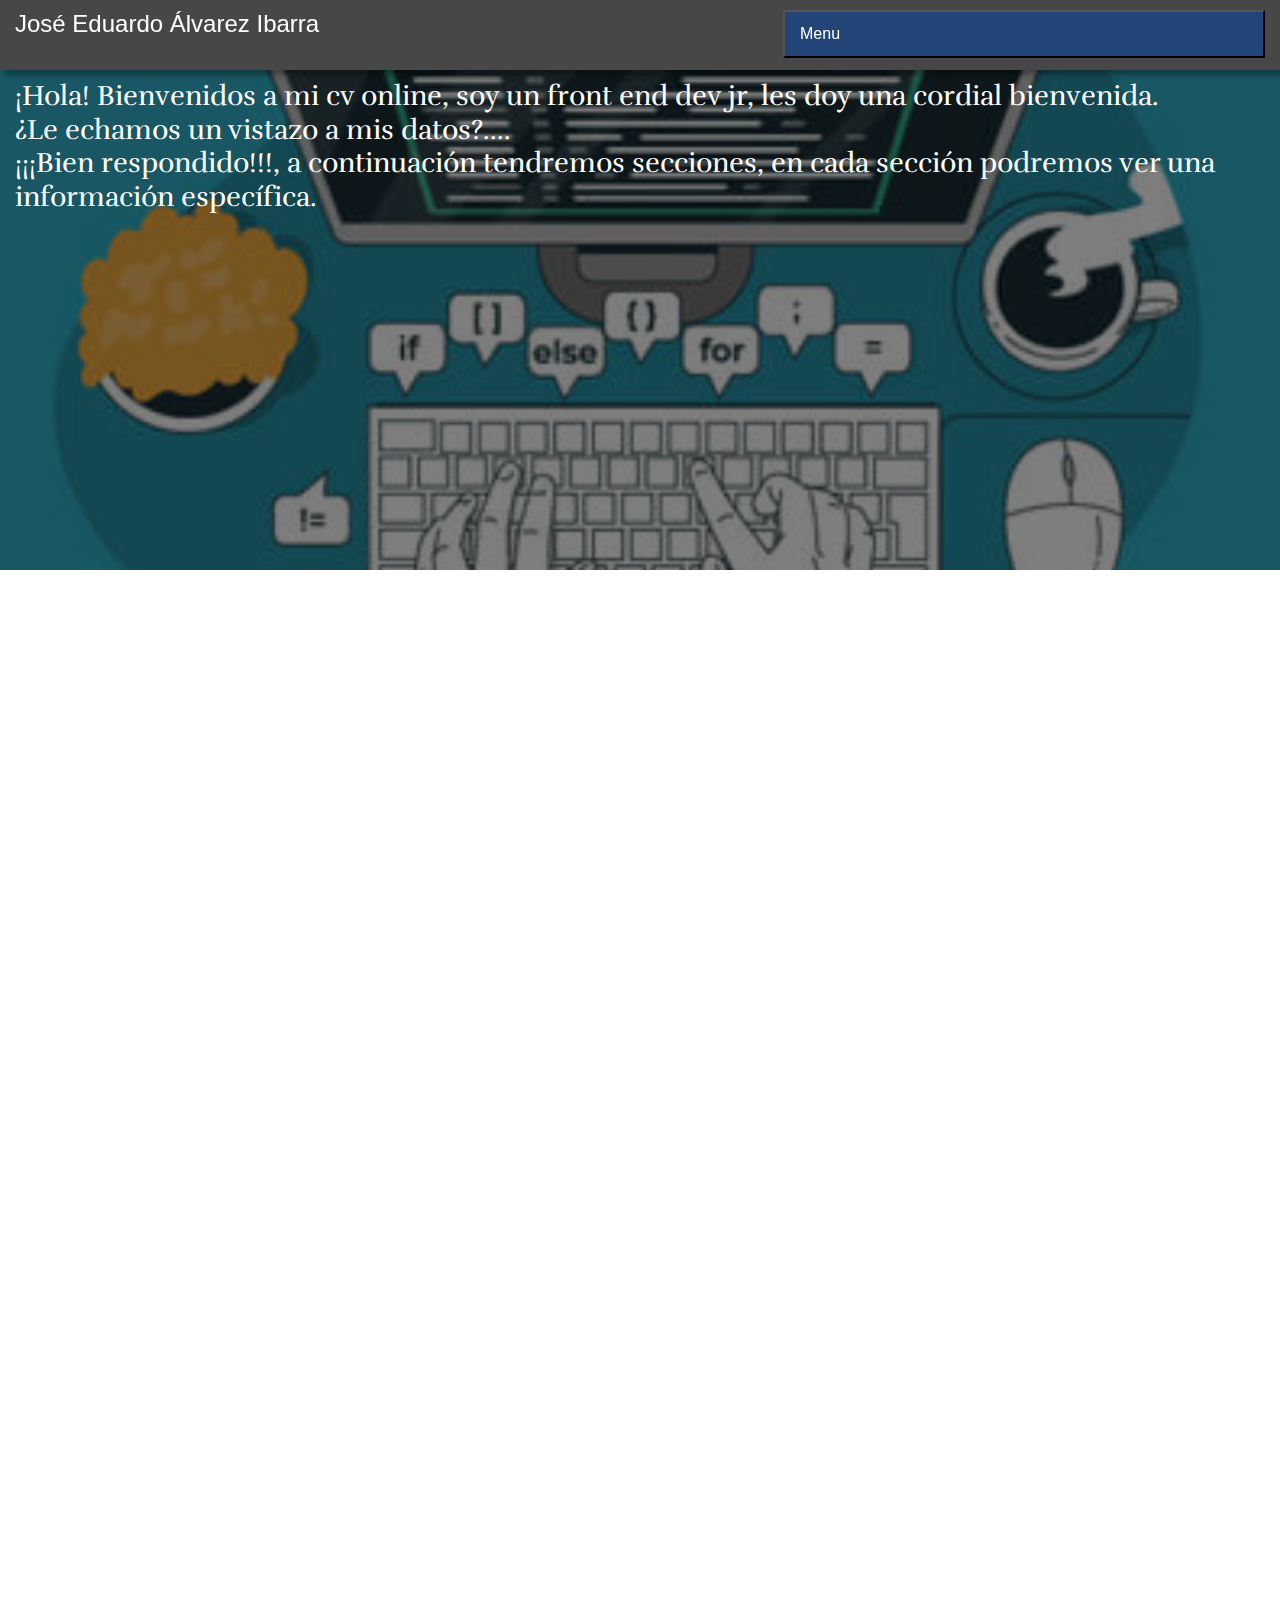
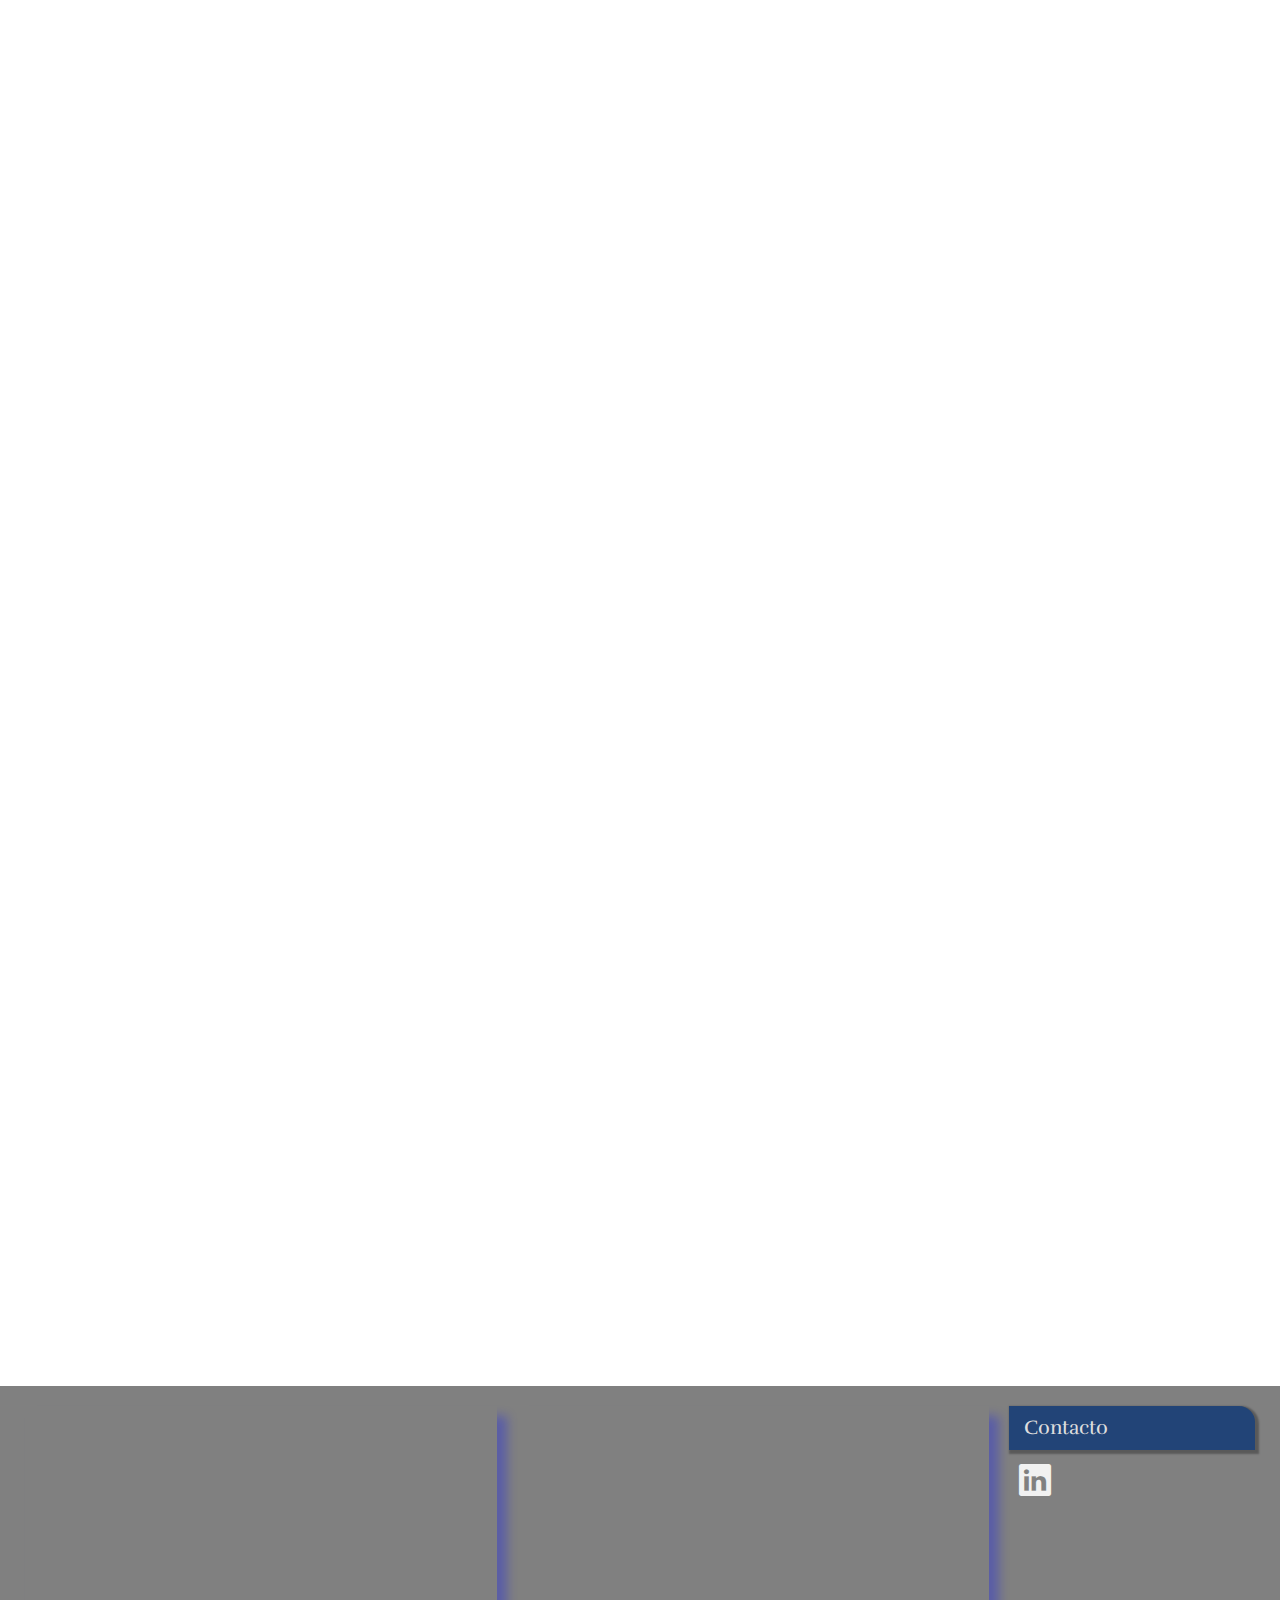
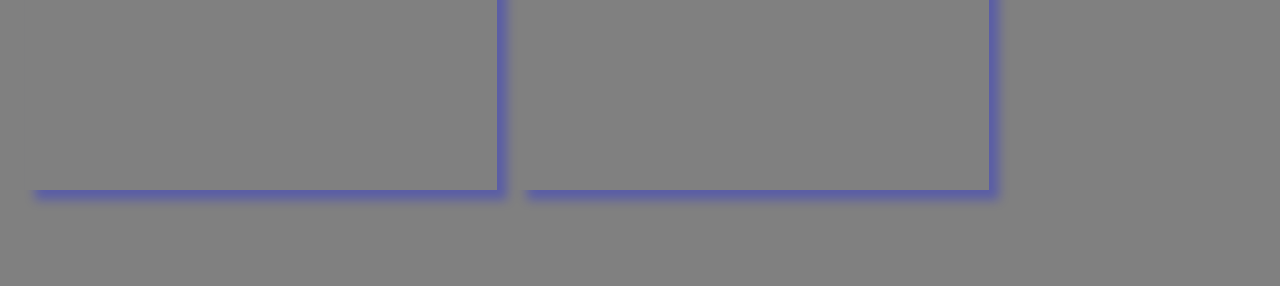
<file: index.html>
<html>
    <head>
        <!-- <meta name="viewport" content="width=device-width, initial-scale=1, shrink-to-fit=no"> -->
        <link rel="stylesheet" href="https://cdn.jsdelivr.net/npm/bootstrap@4.6.1/dist/css/bootstrap.min.css">
        <script src="https://cdn.jsdelivr.net/npm/jquery@3.6.0/dist/jquery.slim.min.js"></script>
        <script src="https://cdn.jsdelivr.net/npm/popper.js@1.16.1/dist/umd/popper.min.js"></script>
        <script src="https://cdn.jsdelivr.net/npm/bootstrap@4.6.1/dist/js/bootstrap.bundle.min.js"></script>
        <link rel="stylesheet" href="https://cdn.jsdelivr.net/npm/bootstrap-icons@1.8.1/font/bootstrap-icons.css">
        <link rel="preconnect" href="https://fonts.googleapis.com">
        <link rel="preconnect" href="https://fonts.gstatic.com" crossorigin>
        <link href="https://fonts.googleapis.com/css2?family=Lato:wght@400;700&family=Rubik:wght@400;700&family=Rufina:wght@400;700&display=swap" rel="stylesheet">
        <link rel="stylesheet" href="./Static/style.css" />
        <title>Cv Online</title>
    </head>
    <body>
        <header>
            <div class="divName">
                <h4>José Eduardo Álvarez Ibarra</h4>
            </div>
            <div class="divMenu">
                <div class="dropdown">
                    <button class="dropbtn">
                        Menu
                    </button>
                    <div class="dropdown-content">
                        <a href="#ContainerInfo" id="Ref1">
                            Info
                            <i class="bi bi-person-circle"></i>
                        </a>
                        <a href="#ContainerEducation" id="Ref2"> 
                            Education
                            <i class="bi bi-book"></i>
                        </a>
                        <a href="#ContainerExperience" id="Ref3">
                            Experience
                            <i class="bi bi-pc-display-horizontal"></i>
                        </a>
                        <a href="#ContainerCertificates" id="Ref4">
                            Certificates
                            <i class="bi bi-clipboard-check"></i>
                        </a>
                        <a href="#ContainerContact" id="Ref5">
                            Contact
                            <i class="bi bi-envelope"></i>
                        </a>
                    </div>
                </div>
            </div>
        </header>
        <div class="mainDiv">
            <div class="divContainerWelcome">
                <div class="hero">
                    <div class="sliderhero">
                        <div class="Imghero1"></div>
                        <div class="Imghero2"></div>
                        <div class="Imghero3"></div>
                        <div class="Imghero4"></div>
                        <div class="Imghero5"></div>
                    </div>
                </div>
                <h3 class="divText"> ¡Hola! Bienvenidos a mi cv online, soy un front end dev jr, les doy una cordial bienvenida.
                    ¿Le echamos un vistazo a mis datos?....
                    ¡¡¡Bien respondido!!!, a continuación tendremos secciones, en cada sección podremos ver una información específica.
                </h3>
            </div>
            <div class="divContainerInfo" id="ContainerInfo">
                <h4 class="TextTitleDiv" id="Informacio">Información</h4>
                <div class="InfoText">
                    <h4>Hola...
                        Mi nombre is Jose Eduardo Alvarez Ibarra, front end jr
                        Soy un desarrollador jr entusiasta de aprender y estudiar, todas las tecnologías presentes en el campo de TI, por lo tanto, daré todo lo que tengo en todos los proyectos en los que participaré, aportando ideas, soluciones, tratar de innovar con mis habilidades. y conocimientos, incluso para encontrar la mejor solución para el equipo.
                        Además, tengo conocimientos en tecnologías y lenguajes como:
                    </h4>
                    <div class="DivSkills">
                        <ul class="Skills">
                            <button id="TS" data-toggle="modal" data-target="#ModalTS">TypeScript</button>
                            <button id="NdJS" data-toggle="modal" data-target="#ModalNdJS">Node.js</button>
                            <button id="Py" data-toggle="modal" data-target="#ModalPY">Python</button>
                            <button id="RCtJS" data-toggle="modal" data-target="#ModalRcJS">React.js</button>
                            <button id="SQL" data-toggle="modal" data-target="#ModalSQL">MySQL</button>
                            <button id="CSS" data-toggle="modal" data-target="#ModalCSS">CSS</button>
                            <button id="HTML" data-toggle="modal" data-target="#ModalHTML">HTML</button>
                            <button id="JS" data-toggle="modal" data-target="#ModalJS">JavaScript</button>
                            <button id="CSharp" data-toggle="modal" data-target="#ModalCSharp">C#</button>
                            <button id="ASP" data-toggle="modal" data-target="#ModalASP">ASP.NET</button>
                            <button id="GH" data-toggle="modal" data-target="#ModalGit">Git</button>
                            <button id="PostSQL" data-toggle="modal" data-target="#ModalPostSQL">PostgreSQL</button>
                        </ul>
                    </div>
                    <div class="DivSliders">
                        <div class="DivSliderTrack">
                            <div class="Slide">
                                <img src="./Images/Logos/AspNet.png">
                            </div>
                            <div class="Slide">
                                <img src="./Images/Logos/Csharp.png">
                            </div>
                            <div class="Slide">
                                <img src="./Images/Logos/Css.png">
                            </div>
                            <div class="Slide">
                                <img src="./Images/Logos/Git.png">
                            </div>
                            <div class="Slide">
                                <img src="./Images/Logos/HTML.png">
                            </div>
                            <div class="Slide">
                                <img src="./Images/Logos/Js.png">
                            </div>
                            <div class="Slide">
                                <img src="./Images/Logos/MySQL.png">
                            </div>
                            <div class="Slide">
                                <img src="./Images/Logos/Nodejs.png">
                            </div>
                            <div class="Slide">
                                <img src="./Images/Logos/PostgreSql.png">
                            </div>
                            <div class="Slide">
                                <img src="./Images/Logos/Python.png">
                            </div>
                            <div class="Slide">
                                <img src="./Images/Logos/Reactjs.png">
                            </div>
                            <div class="Slide">
                                <img src="./Images/Logos/Ts.png">
                            </div>
                        </div>
                    </div>
                </div>
                <div class="DivBtnCv">
                    <h4 class="TextTitleDiv">Proyectos</h4>
                    <div>
                        <h5>Descarga mi cv!</h5>
                        <a href="./Files/CV_JEAI.pdf" download="Cv" target="_blank">
                            <button class="BtnCv" id="BtnDownCv">
                                <i class="bi bi-download"></i>
                            </button>
                        </a>
                    </div>
                    <div>
                        <h5>Necesitas administrar tus tareas, prueba esta sencilla app desarollada en Python y Tkinert!</h5>
                        <a href="./Files/db.exe"target="_blank">
                            <button class="BtnCv" id="BtnDownCv">
                                <i class="bi bi-download"></i>
                            </button>
                        </a>
                    </div>
                    <div>
                        <h5>Necesitas administrar tus clientes, prueba esta sencilla app desarollada en Python y Tkinert!</h5>
                        <a href="./Files/libreta-clientes.exe"target="_blank">
                            <button class="BtnCv" id="BtnDownCv">
                                <i class="bi bi-download"></i>
                            </button>
                        </a>
                    </div>
                    <div>
                        <h5>Necesitas administrar y registrar tus usuarios, prueba esta sencilla app web dedicada a solucionar tu problema!</h5>
                            <button class="BtnCv" id="BtnTableUsers">
                                <i class="bi bi-clipboard-check-fill"></i>
                            </button>
                    </div>
                </div>
            </div>  
            <div class="divContainerEducation" id="ContainerEducation">
                <h4 class="TextTitleDiv" id="Educacion">Educación</h4>
                <h4>Echemos un vistazo a mi educación</h4>
                <h4 class="text">Universidad</h4>
                <div class="divDescUn">
                    <div class="DivContInfoEdu">
                        <div>
                            <h3 class="h3TitleITLM">Instituto Tecnologico De Los Mochis</h3>
                        </div>
                        <div>
                            <h4 class="h3DescUn">Cursado: Agosto 2016 a Diciembre 2021
                                Título obtenido: certificado de ingeniería mecatrónica
                                Descripción: ingeniería mecatrónica con especialidad en automatización de procesos industriales, de todo tipo de procesos, diseños de piezas mecánicas, programación de interfaz visual de sistema de adquisición de datos de sensores desplegados en campo, así como programación orientada a objetos, procesos de manufactura
                            </h4>
                        </div>
                    </div>
                </div>
                <h4 class="text">Idiomas</h4>
                <div class="divDescUn">
                    <div class="DivContInfoEdu">
                        <div>
                            <h3 class="h3TitleIPN">Instituto Politecnico Nacional</h3>
                        </div>
                        <div>
                            <h4 class="h3DescUn">Cursado: Agosto 2018 a Diciembre 2020
                                Título obtenido: Inglés como lengua extranjera
                                Descripción: Aprendizaje del inglés como lengua extranjera, escribir, hablar, leer, escuchar, competencia conversacional, B1
                            </h4>
                        </div>
                    </div>
                </div>
            </div>
            <div class="divContainerExperience" id="ContainerExperience">
                <h4 class="TextTitleDiv" id="Experiencia">Experiencia</h4>
                <h4>¿Qué tal si sigo con mi experiencia?</h4>
                <div class="divDescExp">
                    <div class="divExpRol1">
                        <div class="descExpRol1">
                            <h4>Front End Jr en BDigital Tech</h4>
                            <h4>Periodo: Enero 2022 a Julio 2022</h4>
                            <h4>Modalidad: home office</h4>
                            <h4>Desarrollo de un panel de administración de cursos de Microsoft, quienes tienen acciones específicas en relación al rol del usuario que está logueado, utilizando lenguajes de programación, herramientas y frameworks como:</h4>
                        </div>
                        <div class="SkillsExp">
                            <div>
                                <div class="ulSkills">
                                    <p>JavaScript<br>
                                        Css<br>
                                        HTML<br>
                                        C#<br>
                                    </p>   
                                </div>
                                <div class="ulSkills">
                                    <p>ASP.NET<br>
                                        .NET Core<br>
                                        Express server<br>
                                        Razor Pages<br>
                                        MVC
                                    </p>
                                </div>
                                <div class="ulSkills">
                                    <p>Azure DevOps<br>
                                        Git<br>
                                        Methodologies Scrum<br>
                                        Google Figma<br>
                                    </p>
                                </div>
                            </div>
                        </div>
                    </div>
                </div>
            </div>
            <div class="divContainerCertificates" id="ContainerCertificates">
                <h4 class="TextTitleDiv" id="Certificados">Certificados</h4>
                <h4>Bueno, esto aún no termina, no me detengo ni me doy por vencido, todos los días es una oportunidad para aprender algo nuevo, por eso he estado aprendiendo sobre todo lo que cubre el campo de TI....
                    Mira mis certificados y su descripción..
                </h4>
                <div class="divCertificatesDescription">
                    <div class="divInfoCer">
                        <h3 class="HdrCer">Python sin fronteras: HTML, CSS, Flask y MySQL </h3>
                        <h4>Descripción: Curso orientado hacia Python y sus herramientas como Flask y Tkinter, HTML y CSS para estructura y estilos de el sitio web, MySQL y sus herramientas, enfocado totalmente a su sintaxis  y escrituras de sus bases de datos, Manejo de terminal Git</h4>
                        <h4>Emisor: Udemy</h4>
                        <h4>Aptitudes</h4>
                        <div class="SkillsCourses">
                            <img class="ImgSkillsCourse" src="./Images/Logos/HTML.png">
                            <img class="ImgSkillsCourse" src="./Images/Logos/Css.png">
                            <img class="ImgSkillsCourse" src="./Images/Logos/Python.png">
                            <img class="ImgSkillsCourse" src="./Images/Logos/Flask.png">
                            <img class="ImgSkillsCourse" src="./Images/Logos/Tkinter.png">
                            <img class="ImgSkillsCourse" src="./Images/Logos/MySQL.png">
                        </div>
                        <button id="Cer1">Credential</button>
                    </div>
                    <div class="divInfoCer">
                        <h3 class="HdrCer">JavaScript ES9, HTML, CSS, Node.js desde cero</h3>
                        <h4>Descripción: Curso dedicado hacia la capacitación de JavaScript en su versión ES9, lenguaje de etiquetas HMTL y hojas de estilo CSS3, Node.JS como lenguaje para backend en el uso y consumo de APIS, MongoDB como uso de data base en la nube, principios de framework React.JS</h4>
                        <h4>Emisor: Udemy</h4>
                        <h4>Aptitudes</h4>
                        <div class="SkillsCourses">
                            <img class="ImgSkillsCourse" src="./Images/Logos/Js.png">
                            <img class="ImgSkillsCourse" src="./Images/Logos/HTML.png">
                            <img class="ImgSkillsCourse" src="./Images/Logos/Css.png">
                            <img class="ImgSkillsCourse" src="./Images/Logos/Nodejs.png">
                            <img class="ImgSkillsCourse" src="./Images/Logos/Postman.png">
                            <img class="ImgSkillsCourse" src="./Images/Logos/Reactjs.png">
                            <img class="ImgSkillsCourse" src="./Images/Logos/MongoDB.png">
                            <img class="ImgSkillsCourse" src="./Images/Logos/API.png">
                        </div>
                        <button id="Cer2">Credential</button>
                    </div>
                    <div class="divInfoCer">
                        <h3 class="HdrCer">TypeScript sin fronteras</h3>
                        <h4>Descripción: Curso dedicado al aprendizaje de TypeScript, sobre tipos de datos básicos y avanzados, implementación de decoradores, módulos</h4>
                        <h4>Emisor: Udemy</h4>
                        <h4>Aptitudes</h4>
                        <div class="SkillsCourses">
                            <img class="ImgSkillsCourse" src="./Images/Logos/Ts.png">
                        </div>
                        <button id="Cer3">Credential</button>
                    </div>
                    <div class="divInfoCer">
                        <h3 class="HdrCer">Universidad CSS</h3>
                        <h4>Descripción: Curso dedicado hacía las hojas de estilos Css, propiedades, clases, identificación, pseudo clases, entre otros aspectos</h4>
                        <h4>Emisor: Udemy</h4>
                        <h4>Aptitudes</h4>
                        <div class="SkillsCourses">
                            <img class="ImgSkillsCourse" src="./Images/Logos/Css.png">
                        </div>
                        <button id="Cer4">Credential</button>
                    </div>
                    <div class="divInfoCer">
                        <h3 class="HdrCer">Base de datos PostgreSQL Server</h3>
                        <h4>Descripción: Curso dedicado hacia las bases de datos PostgreSQL Server, sentencias, uso de comandos, creación de datos, actualización de datos, eliminar tablas, llaves foráneas, entre otros conceptos</h4>
                        <h4>Emisor: Udemy</h4>
                        <h4>Aptitudes</h4>
                        <div class="SkillsCourses">
                            <img class="ImgSkillsCourse" src="./Images/Logos/PostgreSql.png">
                        </div>
                        <button id="Cer5">Credential</button>
                    </div>
                    <div class="divInfoCer">
                        <h3 class="HdrCer">Universidad HTML</h3>
                        <h4>Descripción: Curso dedicado hacia los diferentes tipos de etiquetas HTML, propiedades, atributos, usos y esquema de funcionamiento de estas mismas</h4>
                        <h4>Emisor: Udemy</h4>
                        <h4>Aptitudes</h4>
                        <div class="SkillsCourses">
                            <img class="ImgSkillsCourse" src="./Images/Logos/HTML.png">
                        </div>
                        <button id="Cer6">Credential</button>
                    </div>
                </div>
            </div>
            <div class="DivFooter" id="ContainerContact">
                <div  class="DivPublications">
                    <iframe 
                    src="https://www.linkedin.com/embed/feed/update/urn:li:share:7056742351460839424"
                    class="FramePublication" 
                    frameborder="0" allowfullscreen="" title="Publicación integrada">
                    </iframe>
                    <iframe 
                    src="https://www.linkedin.com/embed/feed/update/urn:li:share:7072663609360728064"
                    class="FramePublication" 
                    frameborder="0" allowfullscreen="" title="Publicación integrada">
                    </iframe>
                </div>
                <div class="DivSocialMedia"> 
                    <h5 class="SocialMediaBaner">Contacto</h5>
                    <i class="bi bi-linkedin BtnContact" id="BtnContacto"></i>
                </div>
            </div>
        </div>

        <div class="modal fade" id="ModalTS">
            <div class="modal-dialog modal-lg">
                <div class="modal-content">
                    <div class="modal-body ModalBody">
                        <div class="DivTitleModal">
                            <h4 class="TitleWriting">TypeScript</h4>
                        </div>
                        <p>Conocimientos sobre el uso del lemguaje, tales como tipos de datos, decoradoes, modulos, entre otros aspectos propios de este lenguaje.</p>
                    </div>
                </div>
            </div>
        </div>

        <div class="modal fade" id="ModalNdJS">
            <div class="modal-dialog modal-lg">
                <div class="modal-content">
                    <div class="modal-body ModalBody">
                        <div class="DivTitleModal">
                            <h4 class="TitleWriting">Node.Js</h4>
                        </div>
                        <p>Conocimientos sobre el uso, creación de API's y su consumo de estas mismas, exportación de modulos y su uso </p>
                    </div>
                </div>
            </div>
        </div>

        <div class="modal fade" id="ModalPY">
            <div class="modal-dialog modal-lg">
                <div class="modal-content">
                    <div class="modal-body ModalBody">
                        <div class="DivTitleModal">
                            <h4 class="TitleWriting">Python</h4>
                        </div>
                        <p>Conocimientos sobre el uso, tipos de variables, control de flujo, exportación y uso de modulos, microframework como Flask, desarrollo de sitios web y consumo de API's en relacion con flask,
                            uso de TKinter para desarrollo de aplicaciones 
                        </p>
                    </div>
                </div>
            </div>
        </div>

        <div class="modal fade" id="ModalRcJS">
            <div class="modal-dialog modal-lg">
                <div class="modal-content">
                    <div class="modal-body ModalBody">
                        <div class="DivTitleModal">
                            <h4 class="TitleWriting">React.JS</h4>
                        </div>
                        <p>
                            Conocimientos sobre el uso de este framework de desarrollo web con bases de JavaScript, conocimientos sobre los archivos JSX, su uso, estrucutura,
                            funcionamiento y comportamiento, consumo de las funcionalidades que provee React.Js este pontente framework de desarrollo.
                        </p>
                    </div>
                </div>
            </div>
        </div>

        <div class="modal fade" id="ModalSQL">
            <div class="modal-dialog modal-lg">
                <div class="modal-content">
                    <div class="modal-body ModalBody">
                        <div class="DivTitleModal">
                            <h4 class="TitleWriting">MySQL</h4>
                        </div>
                        <p>
                            Conocimientos sobre el uso de la sintaxis de esta base de datos (BD) como lo es, crear tablas, especificar el tipo de dato que de la variable dentro de la tabla
                            acutalización de los datos de las tablas, consultas de los datos de las tablas, eliminar datos de la tabla ... sin olvidar agregar el WHERE! :D, entre otras funcionalidades.
                        </p>
                    </div>
                </div>
            </div>
        </div>

        <div class="modal fade" id="ModalCSS">
            <div class="modal-dialog modal-lg">
                <div class="modal-content">
                    <div class="modal-body ModalBody">
                        <div class="DivTitleModal">
                            <h4 class="TitleWriting">CSS</h4>
                        </div>
                        <p>
                            Conocimientos sobre el uso de estas hojas de estilo, dedicada principalmente para dar estilos de nuestras paginas web, por ejemplo este CV, dando un toque
                            único y especial para cada uno de nuestros proyectos.
                        </p>
                    </div>
                </div>
            </div>
        </div>
        
        <div class="modal fade" id="ModalHTML">
            <div class="modal-dialog modal-lg">
                <div class="modal-content">
                    <div class="modal-body ModalBody">
                        <div class="DivTitleModal">
                            <h4 class="TitleWriting">HTML</h4>
                        </div>
                        <p>
                            Conocimientos sobre el uso el etiquedado que da estrucutura de nuestras paginas web, como este CV, de igual manera consume un CSS, estructurando con el uso 
                            de las grandes cantidades que posee este mimsmo, auxiliado de JavaScript para dar una mejor experiencia al usuario!.
                        </p>
                    </div>
                </div>
            </div>
        </div>

        <div class="modal fade" id="ModalJS">
            <div class="modal-dialog modal-lg">
                <div class="modal-content">
                    <div class="modal-body ModalBody">
                        <div class="DivTitleModal">
                            <h4 class="TitleWriting">JavaScript</h4>
                        </div>
                        <p>
                            Conocimientos sobre el uso de este lenguaje, en el uso principal de desarrollo web, manipulación del DOM del sitio web, despliegue y muestreo de datos desde el servidor, 
                            uso para diferentes frameworks de desarrollo como por ejemplo React.js, lenguajes como lo es TypeScript, entre otros usos de este tan famoso lenguaje.
                        </p>
                    </div>
                </div>
            </div>
        </div>

        <div class="modal fade" id="ModalCSharp">
            <div class="modal-dialog modal-lg">
                <div class="modal-content">
                    <div class="modal-body ModalBody">
                        <div class="DivTitleModal">
                            <h4 class="TitleWriting">C#</h4>
                        </div>
                        <p>
                            Conocimientos sobre el uso de este lenguaje, orientado hacia el lado del servidor dentro del framework de desarrollo de .Net, de igual manera en el desarrollo de apliaciones de escritorio auxiliado de
                            Windows Forms, creando interfazes de usuario para sistemas de recoleccion de datos de diferentes tipos de sensores.
                        </p>
                    </div>
                </div>
            </div>
        </div>

        <div class="modal fade" id="ModalASP">
            <div class="modal-dialog modal-lg">
                <div class="modal-content">
                    <div class="modal-body ModalBody">
                        <div class="DivTitleModal">
                            <h4 class="TitleWriting">ASP.NET</h4>
                        </div>
                        <p>
                            Conocimientos sobre el uso de este framework de desarrollo de Visual Studio, uso de sus propiedades, como MVC (Model View Controller), Razor Pages, Server Express, 
                            desarrollo de apliaciones web utilizando HTML, CSS, JavaScript, C#, JQuery, agregando nuevas funcionalidades.
                        </p>
                    </div>
                </div>
            </div>
        </div>

        <div class="modal fade" id="ModalGit">
            <div class="modal-dialog modal-lg">
                <div class="modal-content">
                    <div class="modal-body ModalBody">
                        <div class="DivTitleModal">
                            <h4 class="TitleWriting">Git</h4>
                        </div>
                        <p>
                            Conocimientos sobre el uso de este controlador de versiones, actualizacion del repositorio, cambios de rama de desarrollo, commit cambios, descargar 
                            cambios desde la nube, o lugar que se encuentre nuestro proyecto.
                        </p>
                    </div>
                </div>
            </div>
        </div>

        <div class="modal fade" id="ModalPostSQL">
            <div class="modal-dialog modal-lg">
                <div class="modal-content">
                    <div class="modal-body ModalBody">
                        <div class="DivTitleModal">
                            <h4 class="TitleWriting">PostgreSQL</h4>
                        </div>
                        <p>
                            Conocimientos sobre el uso del server de base de datos PostgreSQL, como lo es, la creación de tablas, datos, tipos de datos, uniones, actualizar datos, crear usuarios,
                            insertar datos dentro de las tablas, operaciones logicas y matematicas..
                        </p>
                    </div>
                </div>
            </div>
        </div>

        <script src="./App/Main.js"></script>
    </body>
</html>
</file>
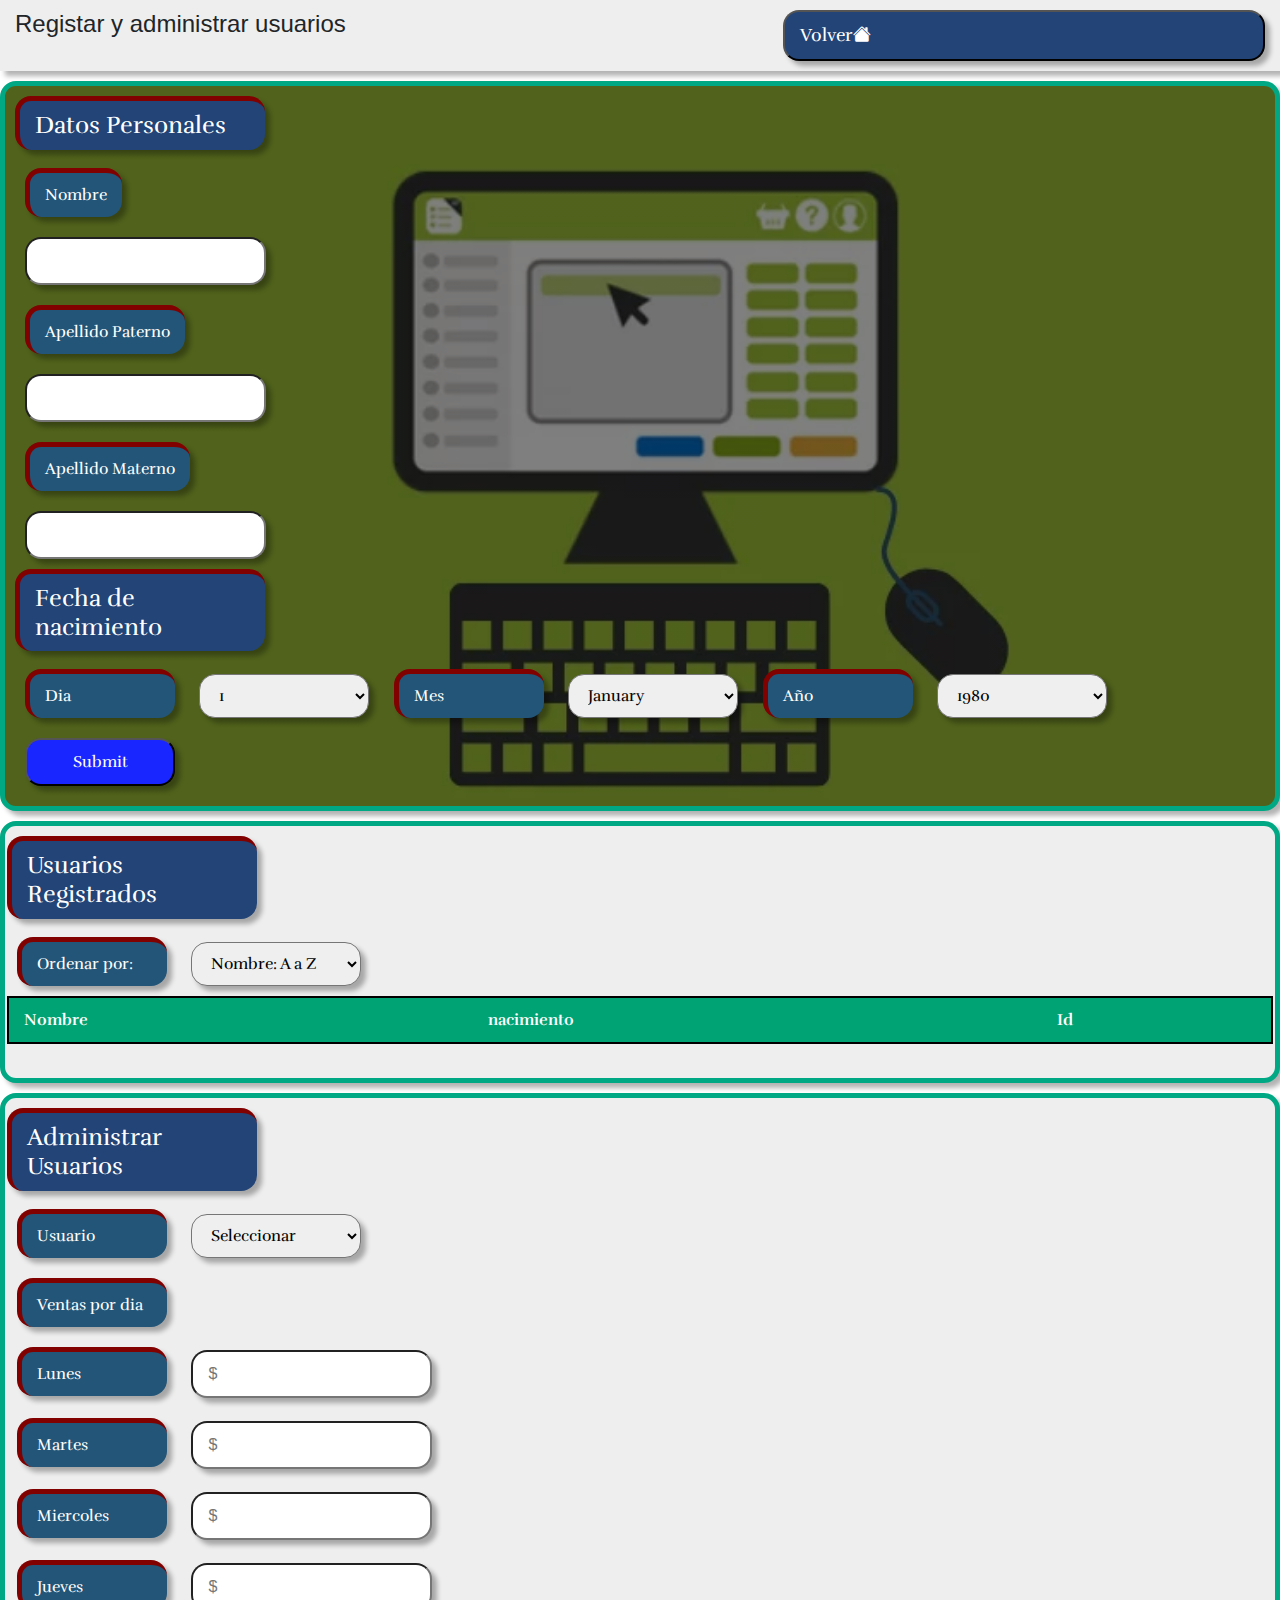
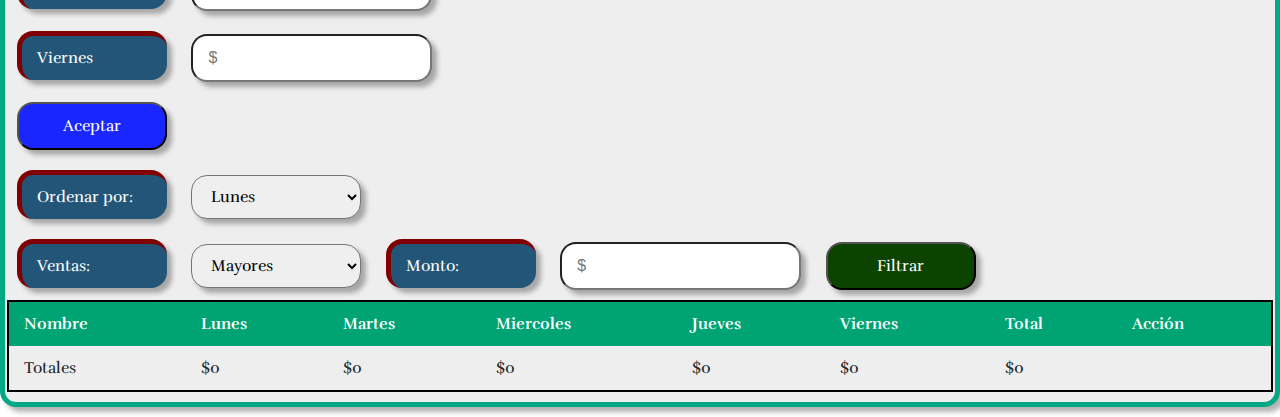
<file: userRegister.html>
<!DOCTYPE html>
<html lang="en">
<head>
    <!--meta name="viewport" content="width=device-width, initial-scale=1, shrink-to-fit=no"-->
    <link rel="stylesheet" href="https://cdn.jsdelivr.net/npm/bootstrap@4.6.1/dist/css/bootstrap.min.css">
    <script src="https://cdn.jsdelivr.net/npm/jquery@3.6.0/dist/jquery.slim.min.js"></script>
    <script src="https://cdn.jsdelivr.net/npm/popper.js@1.16.1/dist/umd/popper.min.js"></script>
    <script src="https://cdn.jsdelivr.net/npm/bootstrap@4.6.1/dist/js/bootstrap.bundle.min.js"></script>
    <link rel="stylesheet" href="https://cdn.jsdelivr.net/npm/bootstrap-icons@1.8.1/font/bootstrap-icons.css">
    <link rel="preconnect" href="https://fonts.googleapis.com">
    <link rel="preconnect" href="https://fonts.gstatic.com" crossorigin>
    <link href="https://fonts.googleapis.com/css2?family=Lato:wght@400;700&family=Rubik:wght@400;700&family=Rufina:wght@400;700&display=swap" rel="stylesheet">
    <link rel="stylesheet" href="./Static/useRegister.css" />
    <title>Register</title>
</head>
<body >
    <div>
        <header class="HdrRegister"> 
            <div class="TxtHdr">
                <h4>Registar y administrar usuarios</h4>
            </div>
            <div class="BtnHdr">
                <button class="BtnBackIndex" id="BtnBackHome">
                    Volver
                    <i class="bi bi-house-fill"></i>
                </button>
            </div>
        </header>
        <div class="DivForm">
            <form id="FormRegisterUser" class="FormRegister">
                <h4 class="TitleForms">Datos Personales</h4>
                <label for="userName" class="LblsForms">Nombre</label>
                <br>
                <input type="text" id="userName" class="InputForms" required>
                <br>
                <label for="userFirstLastName" class="LblsForms">Apellido Paterno</label>
                <br>
                <input type="text" id="userFirstLastName" class="InputForms" required>
                <br>
                <label for="userSecondLastName" class="LblsForms">Apellido Materno</label>
                <br>
                <input type="text" id="userSecondLastName" class="InputForms" required>
                <br>
                <h4 class="TitleForms">Fecha de nacimiento</h4>
                <label class="LblsFormsSelect" for="SlctDay" required>Dia</label>
                <select id="SlctDay" class="SelectForms" required></select>
                <label class="LblsFormsSelect" for="SlctMonth">Mes</label>
                <select id="SlctMonth" class="SelectForms" required></select>
                <label class="LblsFormsSelect" for="SlctYear">Año</label>
                <select id="SlctYear" class="SelectForms" required></select>
                <br>
                <input type="submit" id="BtnSubmitFormRegister" class="BtnSubmitForm" data-toggle="modal" data-target="#ModalAlertEmpty">
            </form>
        </div>
        <div class="DivTableUser">
            <div class="DivConTableUser">
                <h4 class="TitleTable">Usuarios Registrados</h4>
                <label class="LblsFormsSelect" for="SlctSortings">Ordenar por:</label>
                <select id="SlctSortings"class="SelectForms">
                    <option value="1">Nombre: A a Z</option>
                    <option value="2">Nombre: Z a A</option>
                    <option value="3">Apellido: A a Z</option>
                    <option value="4">Apellido: Z a A</option>
                    <option value="5">Nacimiento</option>
                    <option value="6">Id</option>
                </select>
                <div>
                    <table id="TableUsersRegister" class="TableUsers">
                        <thead class="THeadUsers">
                            <th class="THrows">Nombre</th>
                            <th class="THrows">nacimiento</th>
                            <th class="THrows">Id</th>
                        </thead>
                        <tbody id="TbodyUsers">
        
                        </tbody>
                    </table>
                    <br>
                </div>
            </div>
        </div>
        <div class="DivTableRegister">
            <div class="DivConTableRegister">
                <h4 class="TitleTable">Administrar Usuarios</h4>
                <form id="FormSellRegister">
                    <label class="LblsFormsSelect" for="SlctUsers">Usuario</label>
                    <select id="SlctUsers"class="SelectForms">
                        <option value="empty">Seleccionar</option></select>
                    <br>
                    <label class="LblsFormsSelect">Ventas por dia</label>
                    <br>
                    <label class="LblsFormsSelect" for="InpMonday">Lunes</label>
                    <input id="InpMonday" class="InputForms" placeholder="$" type="number">
                    <br>
                    <label class="LblsFormsSelect" for="InpTuesday">Martes</label>
                    <input id="InpTuesday" class="InputForms" placeholder="$" type="number">
                    <br> 
                    <label class="LblsFormsSelect" for="InpWednesday">Miercoles</label>
                    <input id="InpWednesday" class="InputForms" placeholder="$" type="number">
                    <br>
                    <label class="LblsFormsSelect" for="InpThursday">Jueves</label>
                    <input id="InpThursday" class="InputForms" placeholder="$" type="number">
                    <br>
                    <label class="LblsFormsSelect" for="InpFriday">Viernes</label>
                    <input id="InpFriday" class="InputForms" placeholder="$" type="number">
                    <br>
                    <button class="BtnSubmitForm" id="BtnAddSellUser">Aceptar</button>
                </form>
                <label class="LblsFormsSelect" for="SlctSortRegister">Ordenar por:</label>
                <select id="SlctSortRegister"class="SelectForms">
                    <option value="1">Lunes</option>
                    <option value="2">Martes</option>
                    <option value="3">Miercoles</option>
                    <option value="4">Jueves</option>
                    <option value="5">Viernes</option>
                    <option value="6">Total</option>
                </select>
                <br>
                <div>
                    <label class="LblsFormsSelect" for="SlctSortSells">Ventas:</label>
                    <select id="SlctSortSells"class="SelectForms">
                        <option value="1">Mayores</option>
                        <option value="2">Menores</option>
                    </select>
                    <label class="LblsFormsSelect" for="InputAmountSearch">Monto:</label>
                    <input id="InputAmountSearch" class="InputForms" placeholder="$" type="number">
                    <button class="BtnFilterSell" id="BtnFilterSell" data-toggle="modal" data-target="#ModalFilterSells">Filtrar</button>
                </div>
                <div>
                    <table id="TableUsersRegisterSells" class="TableUsers">
                        <thead class="THeadUsers">
                            <th class="THrows">Nombre</th>
                            <th class="THrows">Lunes</th>
                            <th class="THrows">Martes</th>
                            <th class="THrows">Miercoles</th>
                            <th class="THrows">Jueves</th>
                            <th class="THrows">Viernes</th>
                            <th class="THrows">Total</th>
                            <th class="THrows">Acción</th>
                        </thead>
                        <tbody id="TbodyUsersSells">
        
                        </tbody>
                        <tfoot id="TfootUserSells">

                        </tfoot>
                    </table>
                </div>
                <!-- modal alert for a empty field of the form for register a new user -->
                <div class="modal fade" id="ModalAlertEmpty">
                    <div class="modal-dialog modal-sm">
                        <div class="modal-content ModalBody">
                            <div class="modal-body" id="ModalAlertBody">
                            </div>
                        </div>
                    </div>
                </div>
                <div class="modal fade" id="ModalAlertRegisterDeleted">
                    <div class="modal-dialog modal-sm">
                        <div class="modal-content ModalBody">
                            <div class="modal-body" id="ModalAlerDeleted">
                            </div>
                        </div>
                    </div>
                </div>
                <div class="modal fade" id="ModalFilterSells">
                    <div class="modal-dialog modal-xl modalmargin">
                        <div class="modal-content ModalBodyFilter">
                            <div class="modal-body">
                                <h4 class="ModalTitle">Resultados del filtrado</h4>
                                <table id="TableFilterSells" class="TableUsers">
                                    <thead class="THeadUsers">
                                        <th class="THrows">Nombre</th>
                                        <th class="THrows">Lunes</th>
                                        <th class="THrows">Martes</th>
                                        <th class="THrows">Miercoles</th>
                                        <th class="THrows">Jueves</th>
                                        <th class="THrows">Viernes</th>
                                        <th class="THrows">Total</th>
                                    </thead>
                                    <tbody id="TbodyFilterSells"></tbody>
                                    <tfoot id="TfootFilterSells"></tfoot>
                                </table>
                            </div>
                        </div>
                    </div>
                </div>
            </div>
        </div>
    </div>
</body>
<script src="./App/UserRegister.js"></script>
</html>
</file>
<file: Static/style.css>
body{
    background-color: #fff;
    margin: 0;
}
header{
    background-color: #474747;
    display: flex;
    box-shadow: 5px 5px 5px rgba(0,0,0,0.3);
    position: sticky;
    top: 0;
    left: 0;
    z-index: 2;
    width: 100%;
    color: white;
    height: 70px;
}
header div{
    width: 100%;
    height: 100%;
}
.divName{
    width: 60%;
    padding: 10px 15px;
}
.divMenu{
    width: 40%;
    font-weight: 700;
    padding: 10px 15px;
}
/* dropdown menu shortcuts start*/
.dropbtn {
    background-color: #247;
    color: white;
    padding: 10px 15px;
    display: flex;
    width: 100%;
}
.dropdown {
    position: relative;
    display: inline-block;
}
.dropdown-content {
    display: none;
    position: absolute;
    background-color: #f1f1f1;
    box-shadow: 0px 8px 16px 0px rgba(3, 32, 252, 0.796);
    z-index: 1;
    width: 100%;
    height: fit-content;
    animation: showDropMenu 1s ease;
}
.dropdown-content a {
    color: black;
    padding: 5px 10px;
    text-decoration: none;
    display: block;
    cursor: pointer;
}
.dropdown-content a:hover {
    background-color: black;
    color: white;
    border-bottom: solid 4px rgb(26, 255, 0);
    border-right: solid 4px rgb(26, 255, 0);
    transition: 1s ease;
}
.dropdown:hover .dropdown-content {
    display: block;
    transition: display 1s;
}  
@keyframes showDropMenu{
    0%{
        opacity: 0;
        transform: translateY(20%);
    }
    100%{
        opacity: 1;
        transform: translateY(0%);
    }
}
/* .dropdown:hover .dropbtn {background-color: #3e8e41;} */

li {
    list-style: none;
    padding: 0;
}
/* dropdwon shortcuts end */
/* styles for welcome message */
.TextTitleDiv{
    background-color: #25906D;
    padding: 10px 15px;
    color: white;
    font-family: 'Rufina';
    box-shadow: 5px 5px 5px rgba(0,0,0,0.3);
    border-radius: 0px 16px 16px 0px;
}
.divContainerWelcome{
    display: flex;
    height: 500px;
    background-color: #ddd;
}
.hero{
    position: relative;
    width: 100%;
    overflow: hidden;
}
.sliderhero{
    width: 500%;
    overflow: hidden;
    display: flex;
    animation: sliderCarrusel 60s linear infinite;
}
@keyframes sliderCarrusel {
    0%{ margin-left: 0%;}
    8%{ margin-left: 0%;}

    10%{ margin-left: -100%;}
    18%{ margin-left: -100%;}

    20%{ margin-left: -200%;}
    28%{ margin-left: -200%;}

    30%{ margin-left: -300%;}
    38%{ margin-left: -300%;}

    40%{ margin-left: -400%;}
    48%{ margin-left: -400%;}

    50%{ margin-left: -400%;}
    58%{ margin-left: -400%;}

    60%{ margin-left: -300%;}
    68%{ margin-left: -300%;}

    70%{ margin-left: -200%;}
    78%{ margin-left: -200%;}

    80%{ margin-left: -100%;}
    88%{ margin-left: -100%;}
    
    90%{ margin-left: 0%;}
    100%{ margin-left: 0%;}
}
.Imghero1{
    background-position: center;
    background-repeat: no-repeat, repeat;
    background-size: cover;
    position: relative;
    width: 100%;
    height: 500px;
    background-image: linear-gradient(rgba(0, 0, 0, 0.5), rgba(0, 0, 0, 0.5)),url('../Images/FrontEnd.png');
}
.Imghero2{
    background-position: center;
    background-repeat: no-repeat, repeat;
    background-size: cover;
    position: relative;
    width: 100%;
    height: 500px;
    background-image: linear-gradient(rgba(0, 0, 0, 0.5), rgba(0, 0, 0, 0.5)),url('../Images/Desktop.jpg');
}
.Imghero3{
    background-position: center;
    background-repeat: no-repeat, repeat;
    background-size: cover;
    position: relative;
    width: 100%;
    height: 500px;
    background-image: linear-gradient(rgba(0, 0, 0, 0.5), rgba(0, 0, 0, 0.5)),url('../Images/Office.jpg');
}
.Imghero4{
    background-position: center;
    background-repeat: no-repeat, repeat;
    background-size: cover;
    position: relative;
    width: 100%;
    height: 500px;
    background-image: linear-gradient(rgba(0, 0, 0, 0.5), rgba(0, 0, 0, 0.5)),url('../Images/WebDesign.png');
}
.Imghero5{
    background-position: center;
    background-repeat: no-repeat, repeat;
    background-size: cover;
    position: relative;
    width: 100%;
    height: 500px;
    background-image: linear-gradient(rgba(0, 0, 0, 0.5), rgba(0, 0, 0, 0.5)),url('../Images/CodeWallpapper.jfif');
}
.divText{
    padding: 10px 15px;
    font-family: 'Rufina';
    white-space: pre-line;
    color: white;
    animation: showText 2s ease;
    z-index: 1;
    position: absolute;
    top: 70px;
}
@keyframes showText{
    0%{
        opacity: 0;
        transform: translateY(100px);
    }
    100%{
        opacity: 1;
        transform: translateY(0);
    }
}
/* end styles for welcome message */
.divContainerInfo{
    visibility: hidden;
    font-family: 'Rufina';
    padding: 10px 15px;
    margin: 10px;
    background-color: #ddd;
    box-shadow: 5px 5px 5px rgba(0,0,0,0.3);
    border-radius: 4px;
}
.InfoText{
    padding: 10px 15px;
    margin: 10px;
    background-color: #f1f1f1;
    box-shadow: 5px 5px 5px rgba(0,0,0,0.3);
    border-radius: 16px;
    white-space: pre-line;
    border-top: 5px solid orangered;
    border-left: 5px solid orangered;
}
.DivSkills{
    white-space: initial;
    border-top: 5px solid firebrick;
    border-left: 5px solid firebrick;
    border-radius: 16px;
    background-color: #f1f1f1;
    box-shadow: 5px 5px 5px rgba(0,0,0,0.3);
}
.Skills{
    list-style: none;
    margin: 0;
    padding: 10px 15px;
}
.Skills button{
    background-color: #fff;
    color: black;
    box-shadow: 5px 5px 5px rgba(0, 0, 0, 0.3);
    padding: 10px 5px;
    border-radius: 16px;
    text-align: center;
    width: 100px;
    margin: 10;
}
.Skills button:hover{
    background-color: black;
    color: gold;
    cursor: pointer;
    box-shadow: 5px 5px 5px gold;
    transform: skewY(10deg);
    transition: 1s ease;
}
.DivSliders{
    width: 100%;
    height: auto;
    margin: auto;
    overflow: hidden;
    box-shadow: 5px 5px 5px rgba(0, 0, 0, 0.3);
    border-radius: 16px;
    border-top: 5px solid blue;
    border-left: 5px solid blue;
    background-color: #ddd;
}
.Slide{
    margin: auto;
    overflow: hidden;
}
.DivSliders .DivSliderTrack{
    display: flex;
    animation: scroll 25s linear infinite;
    -webkit-animation: scroll 25s linear infinite;
    width: calc(170px * 24);
}
.DivSliders .Slide {
    width: 200px;
}
.DivSliders .Slide img{
    width: 70px;
    height: 70px;
}
@keyframes scroll{
    0%{
        -webkit-animation: translateX(0);
        transform: translateX(0);
    }
    50%{
        -webkit-animation: translateX(calc(-180px * 12));
        transform: translateX(calc(-180px * 12));
    }
    100%{
        -webkit-animation: translateX(calc(0px * 12));
        transform: translateX(calc(0px * 12));
    }
}
.DivBtnCv{
    white-space: normal;
    background-color: #f1f1f1;
    border-top: 5px solid orangered;
    border-left: 5px solid orangered;
    padding: 10px 15px;
    border-radius: 16px;
    box-shadow: 5px 5px 5px rgba(0, 0, 0, 0.3);
    margin: 10px;
}
.DivBtnCv > div {
    border-top: 5px solid blue;
    border-left: 5px solid blue;
    border-radius: 0px 16px 16px 0px ;
    box-shadow: 5px 5px 5px rgba(0, 0, 0, 0.3);
    margin: 10px;
}
.DivBtnCv > div > h5{
    padding: 10px 15px;
    color: white;
    background-color: firebrick;
    border-radius: 0px 13px 0px 0px ;
}
.BtnCv{
    background-color: #247;
    color: white;
    padding: 10px 15px;
    width: 175px;
    height: 40px;
    border-radius: 16px;
    box-shadow: 3px 3px 3px 3px rgb(0, 0, 0, 0.3);
    margin: 10px 0px 10px 3px;
}
.BtnCv:hover{
    background-color: rgba(48, 61, 250);
    box-shadow: 1px 1px 1px 1px rgb(0, 0, 0, 0.3);
    color: white;
    cursor: pointer;
    transition: 1s ease;
    margin-left: 15px;
}
/* styles for container info education */
.divContainerEducation{
    font-family: 'Rufina';
    visibility: hidden;
    padding: 10px 15px;
    margin: 10px;
    background-color: #ddd;
    box-shadow: 5px 5px 5px rgba(0, 0, 0, 0.3);
    border-radius: 4px;
}
.divDescUn{
    background-color: #f1f1f1;
    padding: 10px 15px;
    box-shadow: 5px 5px 10px rgb(0, 0, 0, 0.3);
    animation: showDescUn 5s ease;
    border-radius: 16px;
    border-top: 5px solid orangered;
    border-left: 5px solid orangered;
}
@keyframes showDescUn{
    0%{
        opacity: 0;
        transform: translateY(1%);
    }
    100%{
        opacity: 1;
        transform: translateY(0%);
    }
}
.h3DescUn{
    white-space: pre-line;
    padding: 5px 10px;
    border-bottom-right-radius: 16px;
}
.text{
    margin-top: 10px;
    background-color: #247;
    color: white;
    padding: 5px 10px;
    border-radius: 0px 16px 16px 0px;
    box-shadow: 5px 5px 5px rgb(0, 0, 0, 0.3);
}
.DivContInfoEdu{
    border-top: 5px solid rebeccapurple;
    border-left: 5px solid rebeccapurple;
    border-radius: 0px 16px 16px 0px;
    box-shadow: 5px 5px 5px rgb(0, 0, 0, 0.3);
}
.h3TitleITLM{
    padding: 5px 10px;
    border-radius: 0px 16px 0px 0px;
    background-color: #ddd;
}
@keyframes showTitle{
    0%   {background-color:lightgreen;}
    25%  {background-color:green;}
    50%  {background-color: lightyellow;}
    75%  {background-color:yellow;}
    100%  {background-color:lightgreen;}
}
.h3TitleIPN{
    padding: 5px 10px;
    border-radius: 0px 16px 0px 0px;
    background-color: #ddd;
    /* animation: showTitleIPN 5s infinite; */
}
@keyframes showTitleIPN{
    0%   {background-color:darkred;}
    25%  {background-color: darkred;}
    50%  {background-color: brown;}
    75%  {background-color:brown;}
    100%  {background-color:darkred;}
}
/* end of styles for container info education */
/* styles for container info experience */
.divContainerExperience{
    visibility: hidden;
    font-family: 'Rufina';
    padding: 10px 15px;
    margin: 10px;
    background-color: #ddd;
    box-shadow: 5px 5px 5px rgba(0,0,0,0.3);
    border-radius: 4px;
}
.divDescExp{
    background-color: #f1f1f1;
    padding: 10px 15px;
    box-shadow: 5px 5px 10px rgb(0, 0, 0, 0.3);
    border-radius: 16px;
    border-top: 5px solid orangered;
    border-left: 5px solid orangered;
    animation: showdivDescExp 1s linear;
}
.divExpRol1{
    border-radius: 0px 16px 16px 0px;
    border-top: 5px solid rebeccapurple;
    border-left: 5px solid rebeccapurple;
    box-shadow: 5px 5px 10px rgb(0, 0, 0, 0.3);
}
.descExpRol1{
    background-color: #f1f1f1;
    padding: 10px 15px;
    border-radius: 0px 16px 0px 0px;
}
.SkillsExp{
    background-position: center;
    background-repeat: no-repeat, repeat;
    background-size: cover;
    position: relative;
    width: 100%;
    height: 460px;
    background-image: linear-gradient(rgba(0, 0, 0, 0.5), rgba(0, 0, 0, 0.5)),url('../Images/MobileFront.png');
    border-radius: 0px 0px 16px 0px;
    display: flex;
}
@keyframes showdivDescExp{
    0%{
        opacity: 0;
        transform: translateY(1%);
    }
    100%{
        opacity: 1;
        transform: translateY(0%);
    }
}
.ulSkills{
    height: fit-content;
    width: fit-content;
    border-radius: 16px;
    box-shadow: 5px 5px 10px rgb(255, 255, 255, 0.3);
    margin: 10px;
    background-color: #474747;
    color: #ddd;
    padding: 10px 15px;
}
.ulSkills:hover{
    box-shadow: 5px 5px 10px rgb(0, 183, 255);
    background-color: #247;
    color: white;
    margin-left: 20px;
    transition: 1s ease;
}
/* end styles for container info experience */
/* styles for container info certificates */
.divContainerCertificates{
    font-family: 'Rufina';
    visibility: hidden;
    padding: 10px 15px;
    margin: 10px;
    background-color: #ddd;
    box-shadow: 5px 5px 5px rgba(0,0,0,0.3);
    border-radius: 4px;
}
.divCertificatesDescription{
    padding: 10px 15px;
    margin: 10px;
    background-color: #f1f1f1;
    box-shadow: 5px 5px 5px rgba(0,0,0,0.3);
    border-radius: 4px;
    border-top: 5px solid orangered;
    border-left: 5px solid orangered;
    border-radius: 16px 16px 0px 0px;
}
.divCertificatesDescription button{
    background-color: #247;
    padding: 10px 15px;
    color: white;
    font-family: 'Rufina';
    font-weight: 700;
    border-radius: 16px;
    cursor: pointer;
}
.divCertificatesDescription button:hover{
    box-shadow: 2px 2px 2px 2px rgba(0,0,0,0.3);
    background-color: red;
    color: white;
    margin-left: 10px;
    transition: 1s ease;
}
.divInfoCer{
    padding: 10px 15px;
    margin: 15px;
    background-color: #f1f1f1;
    border-radius: 16px;
    border-top: 5px solid #247;
    border-left: 5px solid #247;
    box-shadow: 5px 5px 5px 5px rgba(0,0,0,0.3);

}
.divInfoCer:hover{
    border-top: 5px solid black;
    border-left: 5px solid black;
    transition: 1s ease-in-out;
}
.SkillsCourses{
    display: flex;
    margin-bottom: 10px;
    width: 100%;
    height: 100px;
    box-shadow: 2px 2px 2px 2px rgba(0,0,0,0.3);
    border-radius: 16px;
}
.ImgSkillsCourse {
    width: 70px;
    height: 70px;
    margin: 10px;
}
.ImgSkillsCourse:hover{
    margin-top: 20px;
    transition: 1s ease;
}
.HdrCer{
    text-align: left;
    padding: 10px 15px;
    background-color: #ddd;
    border-bottom-right-radius: 16px;
    border-top-right-radius: 16px;
}
.DivFooter{
    font-family: 'Rufina';
    padding: 10px 15px;
    color: white;
    background-color: grey;
    display: flex;
    height: 500px;
}
.DivPublications{
    width: 80%;
    height: 100%;
    display: flex;
}
.FramePublication{
    margin: 10px;
    height: 80%;
    width: 80%;
    box-shadow: 10px 10px 10px rgba(0, 13, 255, 0.3);
}
.FramePublication:hover{
    margin-top: 25px;
    transition: 1s ease;
}
.DivSocialMedia{
    width: 20%;
    height: 100%;
    margin: 10px;
    border-radius: 0px 16px 0px 0px;
}
.SocialMediaBaner{
    background-color: #247;
    color: #ddd;
    padding: 10px 15px;
    border-radius: 0px 16px 0px 0px;
    box-shadow: 2px 2px 2px 2px rgba(0,0,0,0.3);
}
.BtnContact{
    color: #f1f1f1;
    font-size: xx-large;
    padding: 5px 5px;
    margin: 5px;
}
.BtnContact:hover{
    cursor: pointer;
    background-color: #247;
    box-shadow: 2px 2px 2px 2px rgba(255,255,255,0.3);
    transition: 1s ease;
}
.slideUp {
    animation-name: slideUp;
    animation-duration: 1s;
    visibility: visible;
}
@keyframes slideUp {
    0% {
    opacity: 0;
    transform: translateY(10%);
    } 
    100% {
    opacity: 1;
    transform: translateY(0%);
    }
}
.DivTitleModal{
    background-color: #247;
    box-shadow: 5px 5px 5px rgba(0, 0, 0, 0.3);
    border-radius: 4px;
}
.TitleWriting{
    color: white;
    padding: 10px 15px;
    background-color: #247;
    position: relative;
    height: 55px;
    width: fit-content;
}
.TitleWriting::after{
    content: '|';
    position: absolute;
    right: 0;
    color: white;
    width: 100%;
    height: 45px;
    background-color: #247;
    animation: typing 3s steps(30) alternate infinite;
}
@keyframes typing {
    from{
        width: 100%;
    }
    to{
        width: 0%;
    }
}
</file>
<file: Static/useRegister.css>
body{
    background-color: #fff;
    margin: 0;
}
.HdrRegister{
    background-color: #eee;
    display: flex;
    box-shadow: 5px 5px 5px rgba(0,0,0,0.3);
}
.TxtHdr{
    width: 60%;
    padding: 10px 15px;
}
.BtnHdr{
    width: 40%;
    padding: 10px 15px;
}
.BtnBackIndex{
    font-family: 'Rufina';
    background-color: #247;
    color: white;
    padding: 10px 15px;
    display: flex;
    width: 100%;
    font-size: large;
    box-shadow: 5px 5px 5px rgba(0, 0, 0, 0.3);
    border-radius: 16px;
}
.BtnBackIndex:hover{
    background-color: #00A373;
    box-shadow: 5px 5px 5px rgba(0, 163, 115, 0.3);
    transition: 1s ease;
}
.LblsForms{
    font-family: 'Rufina';
    padding: 10px 15px;
    background-color: #257;
    color:white;
    margin: 10px;
    box-shadow: 5px 5px 5px rgba(0, 0, 0, 0.3);
    border-radius: 16px;
    border-left: 5px #810000 solid;
    border-top: 5px #810000 solid;
}
.InputForms{
    padding: 10px 15px;
    margin: 10px;
    box-shadow: 5px 5px 5px rgba(0, 0, 0, 0.3);
    border-radius: 16px;
}
.LblsFormsSelect{
    font-family: 'Rufina';
    background-color: #257; 
    width: 150px;
    color: white;
    padding: 10px 15px;
    margin: 10px;
    box-shadow: 5px 5px 5px rgba(0, 0, 0, 0.3);
    border-radius: 16px;
    border-left: 5px #810000 solid;
    border-top: 5px #810000 solid;
}
.SelectForms{
    font-family: 'Rufina';
    width: 170px;
    padding: 10px 15px;
    margin: 10px;
    box-shadow: 5px 5px 5px rgba(0, 0, 0, 0.3);
    border-radius: 16px;
}
.BtnSubmitForm{
    font-family: 'Rufina';
    background-color: #1A26FF;
    color: #fff;
    width: 150px;
    text-align: center;
    padding: 10px 15px;
    margin: 10px;
    box-shadow: 5px 5px 5px rgba(0, 0, 0, 0.3);
    border-radius: 16px
}
.BtnSubmitForm:hover{
    content: "Enviar";
    background-color: #0008A0;
    color: #fff;
    margin-left: 30px;
    transition: 1s ease;
}
.BtnFilterSell{
    font-family: 'Rufina';
    background-color: #0c4300;
    color: #fff;
    width: 150px;
    text-align: center;
    padding: 10px 15px;
    margin: 10px;
    box-shadow: 5px 5px 5px rgba(0, 0, 0, 0.3);
    border-radius: 16px
}
.BtnFilterSell:hover{
    content: "Enviar";
    background-color: #000000;
    color: #fff;
    box-shadow: 5px 5px 5px rgb(255, 0, 0);
    transition: 1s ease;
}
.TitleForms{
    font-family: 'Rufina';
    width: 250px;
    color: white;
    background-color: #247;
    box-shadow: 5px 5px 5px rgba(0, 0, 0, 0.3);
    padding: 10px 15px;
    border-left: 5px #810000 solid;
    border-top: 5px #810000 solid;
    border-radius: 16px;
}
.FormRegister{
    margin: 10px;
}
.DivForm{
    margin: 10px 0px 10px 0px;
    background-color: #eee;
    border-radius: 16px;
    border: 5px #00A884 solid;
    box-shadow: 5px 5px 5px rgba(0, 0, 0, 0.3);
    background-image: linear-gradient(rgba(0, 0, 0, 0.5), rgba(0, 0, 0, 0.5)),url(../Images/Form.png);
    background-size: cover;
    background-repeat: no-repeat;
    background-position: center;
    position: relative;
}
.DivTableUser{
    margin: 10px 0px 10px 0px;
    background-color: #eee;
    border-radius: 16px;
    border: 5px #00A884 solid;
    box-shadow: 5px 5px 5px rgba(0, 0, 0, 0.3);
}
.TitleTable{
    font-family: 'Rufina';
    width: 250px;
    color: white;
    background-color: #247;
    box-shadow: 5px 5px 5px rgba(0, 0, 0, 0.3);
    padding: 10px 15px;
    border-left: 5px #810000 solid;
    border-top: 5px #810000 solid;
    border-radius: 16px;
}
.DivConTableUser{
    margin: 10px 2px 10px 2px;
}
.TableUsers{
    width: 100%;
    font-family: 'Rufina';
    border: solid 2px black;
}
.THeadUsers{
    background-color: #00A373;
    color: white;
    font-family: 'Rufina';
    padding: 10px 15px;
}
.THrows{
    padding: 10px 15px;
    font-family: 'Rufina';
}
.TdbodyUser{
    font-family: 'Rufina';
    padding: 10px 15px;
}
.TrbodyUser:hover{
    background-color: #fff;
    border-top: #0008A0 solid 2px;
    border-bottom: #0008A0 solid 2px;
}
.DivTableRegister{
    margin: 10px 0px 10px 0px;
    background-color: #eee;
    border-radius: 16px;
    border: 5px #00A884 solid;
    box-shadow: 5px 5px 5px rgba(0, 0, 0, 0.3);
}
.DivConTableRegister{
    margin: 10px 2px 10px 2px;
}
.ModalBody{
    width: 300px;
    border-top: red 5px solid;
    border-left: red 5px solid;
    border-radius: 16px;
}
.modalmargin{
    margin: 10px;
}
.ModalBodyFilter{
    width: fit-content;
    border-top: red 5px solid;
    border-left: red 5px solid;
    border-radius: 16px;
}
.ModalBodyAlerts{
    box-shadow: 5px 5px 5px rgba(0, 0, 0, 0.3);
    border-radius: 16px;
}
.ModalTitle{
    background-color: #247;
    color: white;
    padding: 10px 15px;
    border-radius: 0 16px 0px 0px;
}
.ModalText{
    background-color: #fff;
    color: black;
    padding: 10px 15px;
    border-radius: 0px 0px 16px 0px;
}
</file>
